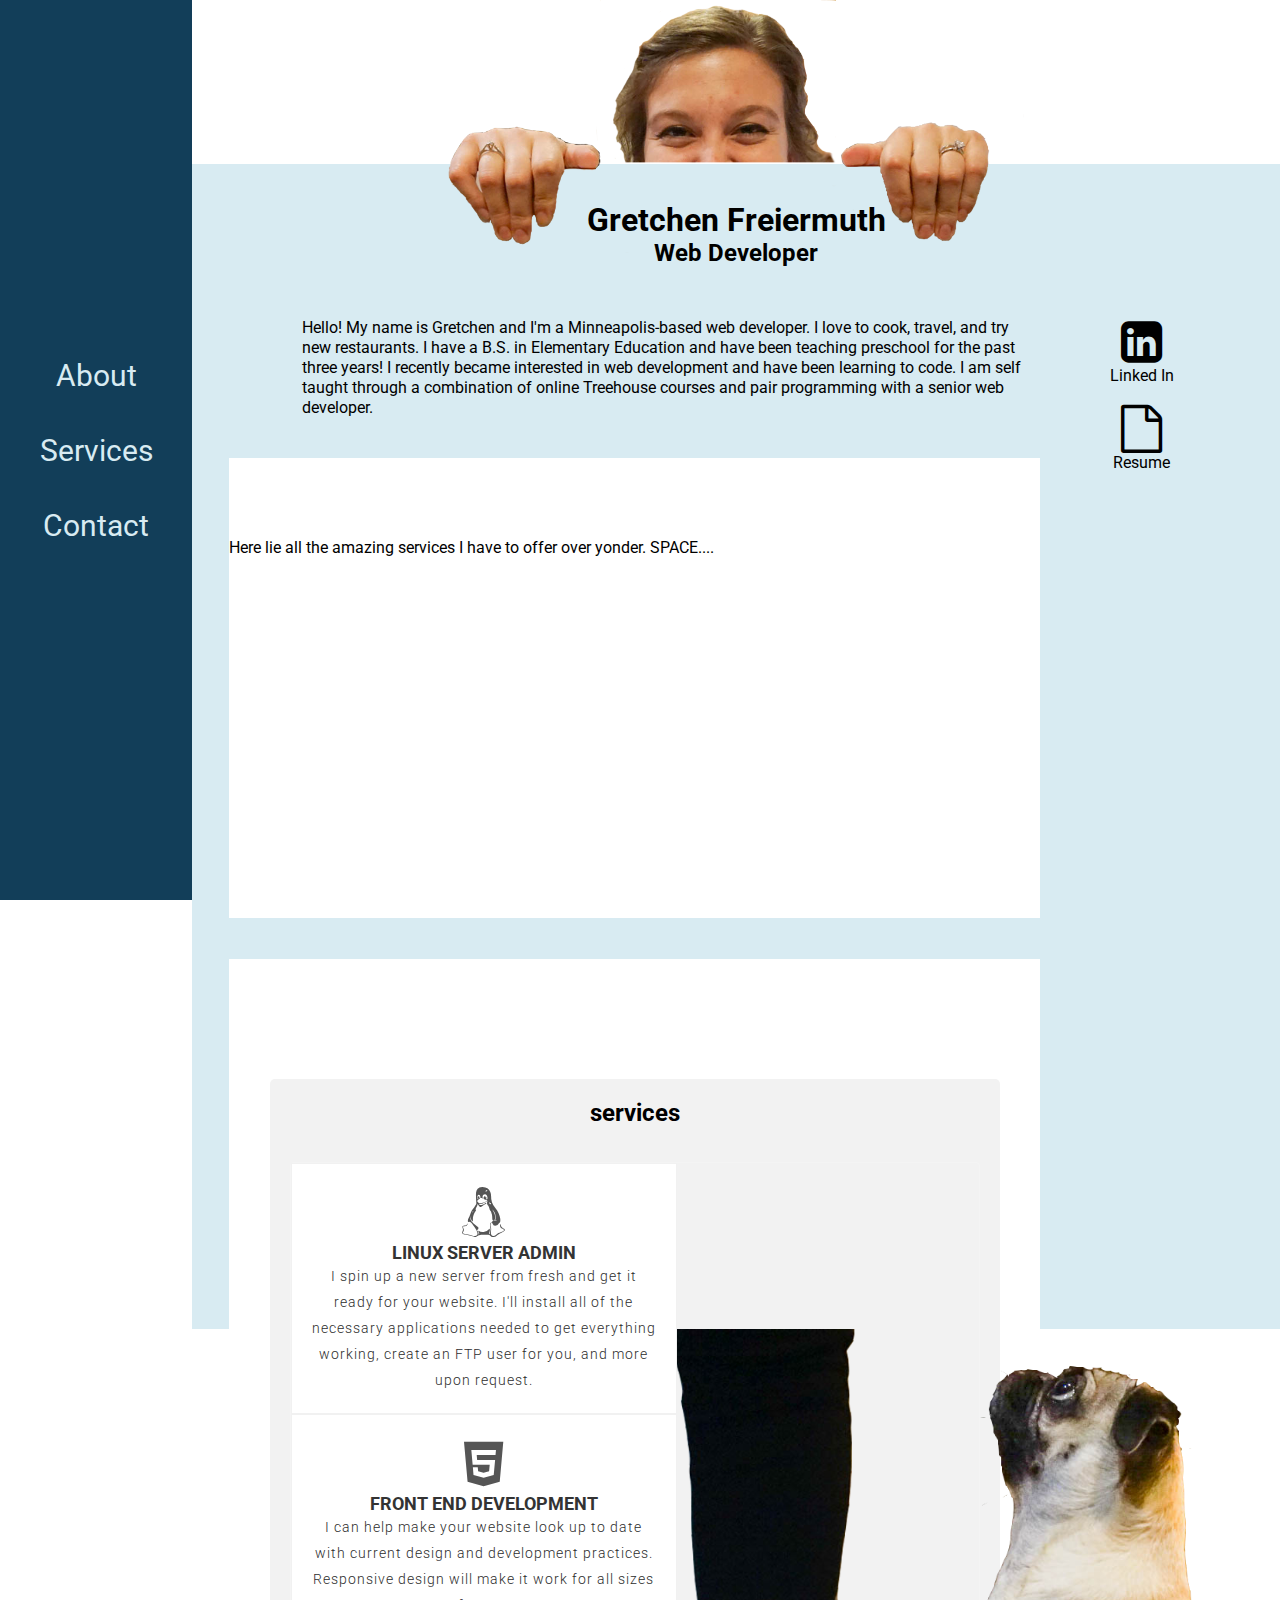
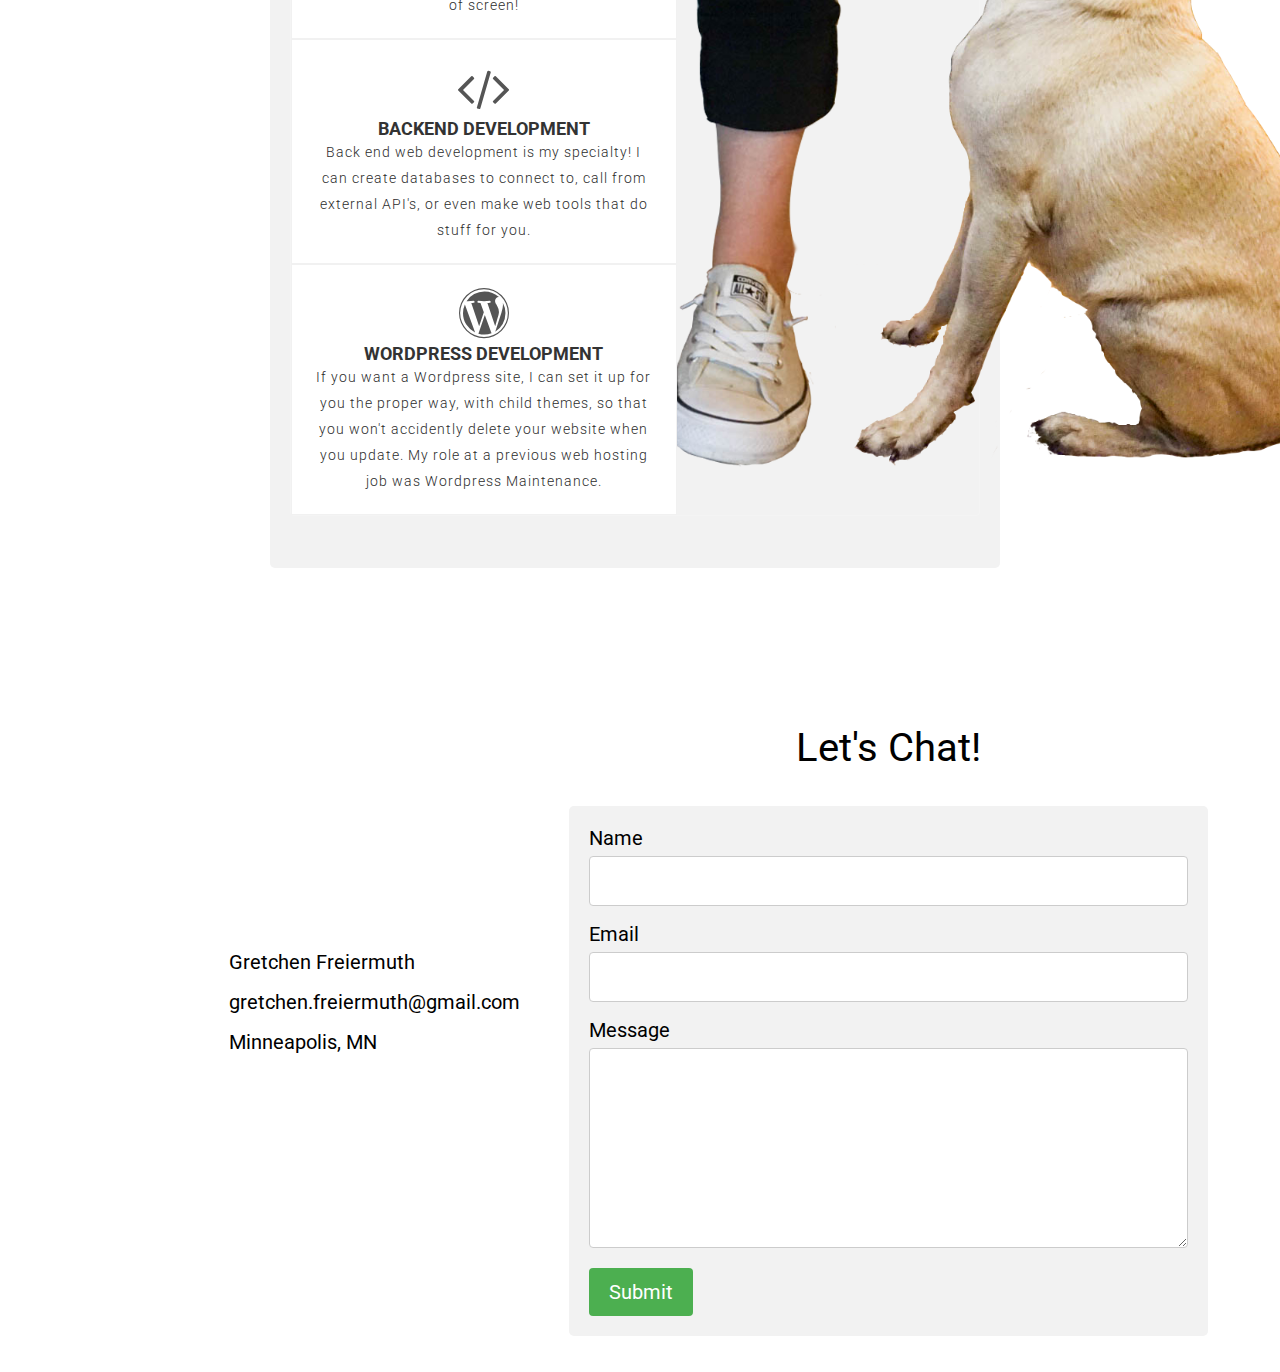
<file: index.html>
<!DOCTYPE html>
<html>
	<head>
		<link rel="stylesheet" type="text/css" href="css/style.css">
		<link rel="stylesheet" href="https://cdnjs.cloudflare.com/ajax/libs/font-awesome/4.7.0/css/font-awesome.min.css">
		<link href="https://fonts.googleapis.com/css?family=Roboto" rel="stylesheet">
		<script src="https://ajax.googleapis.com/ajax/libs/jquery/3.2.1/jquery.min.js"></script>
	</head>
	<body>
		<div class="site_wrapper";>

			<div class="left_nav_wrapper">
				<div class="left_content">
					<ul>
					  <li class="nav_item to_about"><a href="#about">About</a></li>
					  <li class="nav_item to_services"><a href="#services">Services</a></li>
					  <li class="nav_item to_contact"><a href="#contact">Contact</a></li>  
					</ul>
				</div>
			</div>

			<img class="face" src="images/face.png">

			<div class="right_wrapper">
				<div class="right_content">

					<h1>Gretchen Freiermuth</h1>

					<h2>Web Developer</h2>

					<div class="section_wrapper">
						<div class="about section_spacer" id="about">Hello!  My name is Gretchen and I'm a Minneapolis-based web developer.  I love to cook, travel, and try new restaurants.  I have a B.S. in Elementary Education and have been teaching preschool for the past three years!  I recently became interested in web development and have been learning to code.  I am self taught through a combination of online Treehouse courses and pair programming with a senior web developer.
						</div>

						<div class="services section_spacer" id="services">Here lie all the amazing services I have to offer over yonder. SPACE....
						</div>
					


						<section id="services" class="services"><!-- services -->
							<div class="container">
								<div class="row">
									<h2 class="subtitle">services</h2>

									<div class="col-md-12">
										<div class="service-in">
											<section>
												<div class="sericon-holder">
													<i class="fa fa-linux" aria-hidden="true"></i>
												</div>
												<h4>linux server admin</h4>

												<p>I spin up a new server from fresh and get it ready for your website. I'll install all of the necessary applications needed to get everything working, create an FTP user for you, and more upon request.</p>
											</section>
											<section>
												<div class="sericon-holder">
													<i class="fa fa-html5" aria-hidden="true"></i>
												</div>
												<h4>front end development</h4>

												<p>I can help make your website look up to date with current design and development practices. Responsive design will make it work for all sizes of screen!</p>
											</section>
											<section>
												<div class="sericon-holder">
													<i class="fa fa-code" aria-hidden="true"></i>
												</div>
												<h4>backend development</h4>

												<p>Back end web development is my specialty! I can create databases to connect to, call from external API's, or even make web tools that do stuff for you.</p>
											</section>
											<section>
												<div class="sericon-holder">
													<i class="fa fa-wordpress" aria-hidden="true"></i>
												</div>
												<h4>wordpress development</h4>

												<p>If you want a Wordpress site, I can set it up for you the proper way, with child themes, so that you won't accidently delete your website when you update. My role at a previous web hosting job was Wordpress Maintenance.</p>
											</section>
										</div>
									</div>
								</div>
							</div>
						</section>

					


					</div>

					<div class="icons">
						<ul>
							<i class="fa fa-linkedin-square fa-3x" aria-hidden="true"></i>
							<li class="margin_bottom_10">Linked In</li>

							<i class="fa fa-file-o fa-3x" aria-hidden="true"></i>
							<li>Resume</li>
						</ul>
					</div>	

					<div class="clearfix"></div>

				 	<div class="contact_left">
				 		<p>Gretchen Freiermuth</p>
				 		<p>gretchen.freiermuth@gmail.com</p>
				 		<p>Minneapolis, MN</p>		
				 	</div>

				    <div class="contact_form" id="contact">
						<div class="contactTitle">
							<p>Let's Chat!</p>
						</div>

						<div class="contactForm">
							<div class="container">
								<form action="/action_page.php">

									<label for="name">Name</label>
									<input type="text" id="name" name="name">


									<label for="email">Email</label>
									<input type="text" name="email" id="email">

									<label for="message">Message</label>
									<textarea id="message" name="message" style="height:200px"></textarea>

									<input type="submit" value="Submit">

								</form>
							</div>
						</div>
					</div>


				</div> <!-- closing right_content -->
			</div> <!-- closing right_wrapper -->

					<div class="bottom_pic">
						<img class="feet" src="images/both.png">
					</div>
		




		</div> <!-- closes site_wrapper -->
	</body>
</html>



<script type="text/javascript">
	$(".to_about").on('click', function(event){	    
		 $('html, body').animate({
	        scrollTop: $( $.attr(this, 'href') )/*.offset().top*//*-600*/
	    });
	});

	$(".to_services").on('click', function(event){	    
		 $('html, body').animate({
	        scrollTop: $( $.attr(this, 'href') )/*.offset().top-175*/
	    }/*, 700*/);
	}); 

	$(".to_contact").on('click', function(event){	    
		 $('html, body').animate({
	        scrollTop: $( $.attr(this, 'href') ).offset().top
	    }/*, 700*/);
	});   
</script>
</file>
<file: css/style.css>
* {
	margin: 0;
	padding: 0;
	font-family: 'Roboto', sans-serif;
	/*box-shadow: 1px 1px 1px black;*/
}


.clearfix {
    overflow: auto;
}

h1, h2 {
	text-align: center;
}

h2 {
	margin-bottom: 5%;
}

.site_wrapper {
	height: 1165px;
}

.section_spacer {
	margin-bottom: 5%;
}

.right_wrapper {
	float: right;
	width: 85%;
	background-color: #D8EBF2;
	height: 100%;
	margin-top: -7.30%;
}

.right_content, .left_content {
	padding: 37px;
}
.left_content {
	position: relative;
    top: 50%;
    transform: translateY(-50%);
    -ms-transform: translateY(-50%);
}

/*////////////////////////////////////////*/
/*//////////// Nav Bar ///////////////////*/
/*////////////////////////////////////////*/
ul {
    list-style-type: none;
    margin: 0;
    padding: 0;
    width: 100%;
}

li a {
    text-decoration: none;
    color: #D8EBF2;
    font-size: 30px;
    display: block;
    text-align: center;
}

.left_nav_wrapper {
	display: inline-block;
	vertical-align: middle;
	width: 15%;
	background-color: #123E59;
	height: 100%;
	position: fixed;
}

.nav_item {
	padding-top: 20px;
	padding-bottom: 20px;
}


/*////////////////////////////////////////*/
/*//////////// About ///////////////////*/
/*////////////////////////////////////////*/

.section_wrapper {
	width: 80%;
	float: left;
}

.about {
	margin-bottom: 5%;
	line-height: 20px;
	padding-left: 9%;
}

.icons {
	width: 20%;
	float: right;
	text-align: center;
}

/* Style all font awesome icons */
.fa {
    /*padding: 20px;*/
    font-size: 50px;
    width: 100px;
    text-align: center;
    text-decoration: none;
}

/* Add a hover effect if you want */
.fa:hover {
    opacity: 0.7;
}

.margin_bottom_10 {
	margin-bottom: 10%;
}

/*////////////////////////////////////////*/
/*//////////// Work ///////////////////*/
/*////////////////////////////////////////*/
.services {
	padding-left: 9%;
}

/*////////////////////////////////////////*/
/*//////////// Contact ///////////////////*/
/*////////////////////////////////////////*/
.contact_left {
	float: left
;	width: 30%;
	display: inline-block;
	padding-top: 25%;
	font-size: 20px;
	line-height: 40px;
}

.contact_form {
	width: 70%;
	display: inline-block;
	float: right;
}

.contactSection {
	background-color: rgba(224,54,40, 0.9);
	width: 55%;
	margin-top: 10%;
	margin-bottom: 3%;
	margin-left: 3%;
}

.contactTitle {
	text-align: center;
	font-size: 40px;
	margin-top: 5%;
}


/* Style inputs with type="text", select elements and textareas */
input[type=text], select, textarea {
	font-size: 20px;
    width: 100%; /* Full width */
    padding: 12px; /* Some padding */  
    border: 1px solid #ccc; /* Gray border */
    border-radius: 4px; /* Rounded borders */
    box-sizing: border-box; /* Make sure that padding and width stays in place */
    margin-top: 6px;
    margin-bottom: 16px;
    resize: vertical /* Allow the user to vertically resize the textarea (not horizontally) */
}

/* Style the submit button with a specific background color etc */
input[type=submit] {
    background-color: #4CAF50;
    color: white;
    font-size: 20px;
    padding: 12px 20px;
    border: none;
    border-radius: 4px;
    cursor: pointer;
}

/* When moving the mouse over the submit button, add a darker green color */
input[type=submit]:hover {
    background-color: #45a049;
}

/* Add a background color and some padding around the form */
.container {
    border-radius: 5px;
    background-color: #f2f2f2;
    padding: 20px;
    display: block;
    margin-left: 5%;
    margin-right: 5%;
    margin-bottom: 5%;
    margin-top: 5%;
}

label {
	font-size: 20px;
}

/*////////////////////////////////////////*/
/*////////////Top and ottom Picture ////////////*/
/*////////////////////////////////////////*/

.face {
	text-align: center;
	padding-left: 35%;
	width: 45%;
}

.bottom_pic {
	text-align: center;
	float: right;
	width: 85%;
}

.feet {
	width: 100%;
	max-width: 1000px;
	padding-left: 20%;
}

.services {
	background-color: #fff;
	padding: 80px 0;
	min-height: 300px;
}

.service-in {
	border: 1px solid rgba(255, 255, 255, 0.15);
	border-radius: 0.25em;
	display: flex;
	flex-wrap: wrap;
	margin: 0 0 2em;
}

.service-in section {
	background: #FFFFFF;
	border: 1px solid #f1f1f1;
	color: #000;
	padding: 20px;
	position: relative;
	text-align: center;
	width: 50%;
	-webkit-transition: all 1s;
	transition: all 1s;
}

.service-in section:hover {
	-moz-transform: scale(1.05);
	-webkit-transform: scale(1.05);
	transform: scale(1.05);
}

.sericon-holder {
	font-size: 50px;
	margin: 0 auto;
	width: 120px;
	height: auto;
	color: #555;
}

.service-in h4 {
	text-transform: uppercase;
	font-size: 18px;
	color: #333;
}

.service-in p {
	color: #2d2d2d;
	font-size: 14px;
	font-weight: 300;
	letter-spacing: 1px;
	line-height: 26px;
}
</file>
